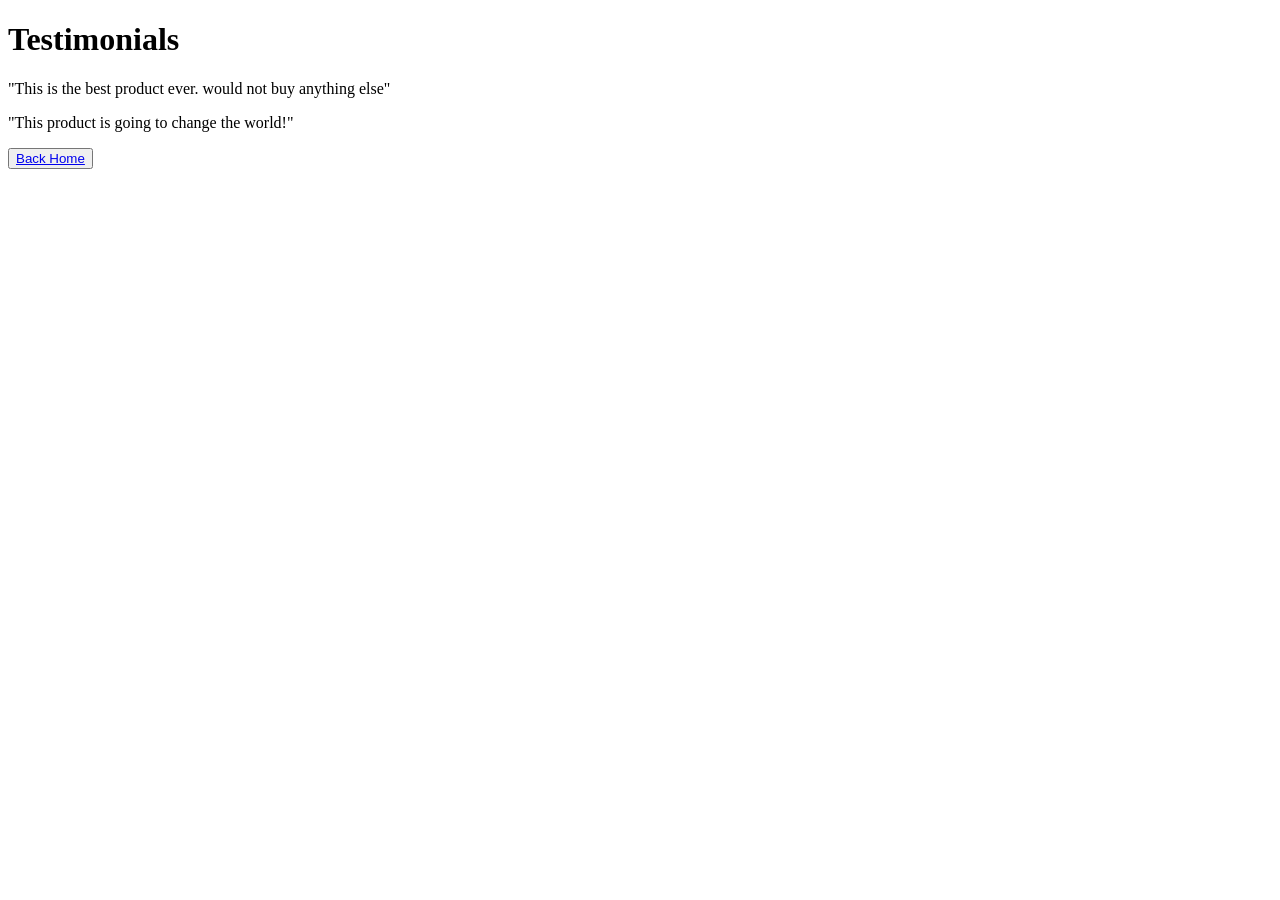
<file: portfolio/apps/first_app/templates/first_app/testimonials.html>
<!DOCTYPE html>
<html>
<head>
	<title>Testimonials</title>
</head>
<body>
	<h1>Testimonials</h1>
	<p>"This is the best product ever. would not buy anything else"</p>
	<p>"This product is going to change the world!"</p>
	<button><a href="/">Back Home</a></button>
</body>
</html>
</file>
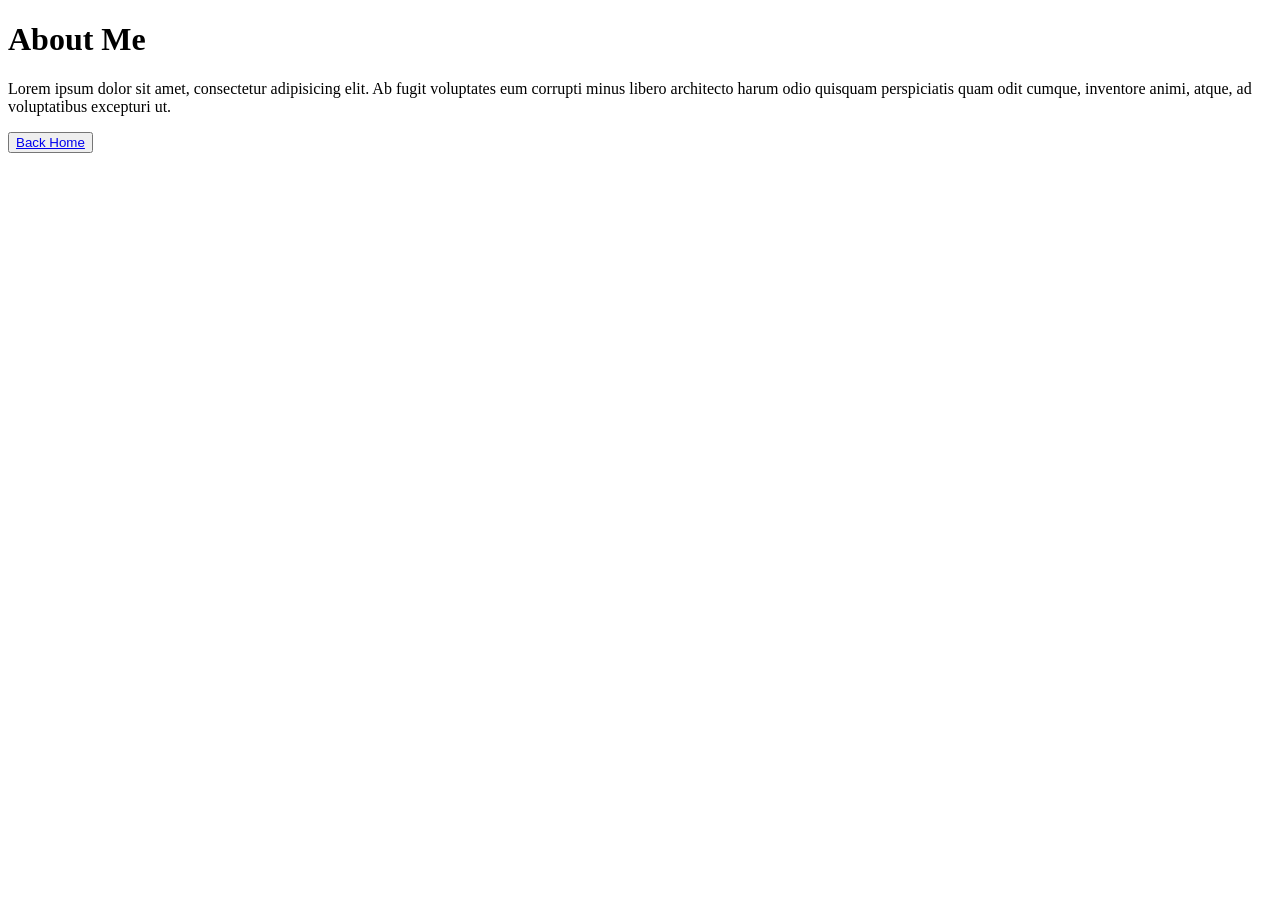
<file: real_portfolio/apps/first_app/templates/first_app/about.html>
<!DOCTYPE html>
<html>
<head>
	<title>About Me</title>
</head>
<body>
<h1>About Me</h1>
<p>Lorem ipsum dolor sit amet, consectetur adipisicing elit. Ab fugit voluptates eum corrupti minus libero architecto harum odio quisquam perspiciatis quam odit cumque, inventore animi, atque, ad voluptatibus excepturi ut.</p>
<button><a href="/">Back Home</a></button>
</body>
</html>
</file>
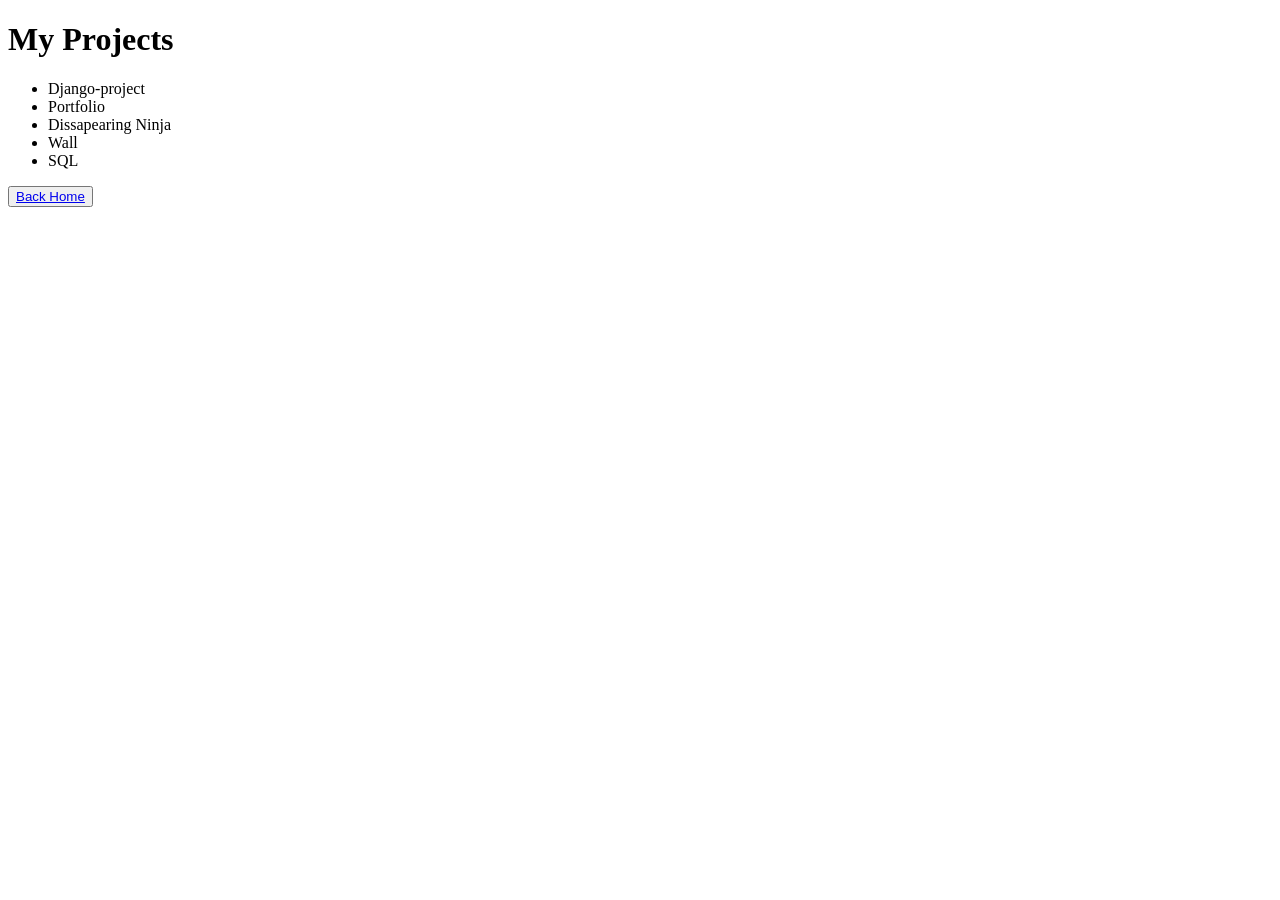
<file: real_portfolio/apps/first_app/templates/first_app/projects.html>
<!DOCTYPE html>
<html>
<head>
	<title>Projects</title>
</head>
<body>
<h1>My Projects</h1>
<ul>
	<li>Django-project</li>
	<li>Portfolio</li>
	<li>Dissapearing Ninja</li>
	<li>Wall</li>
	<li>SQL</li>
</ul>
<button><a href="/">Back Home</a></button>
</body>
</html>
</file>
